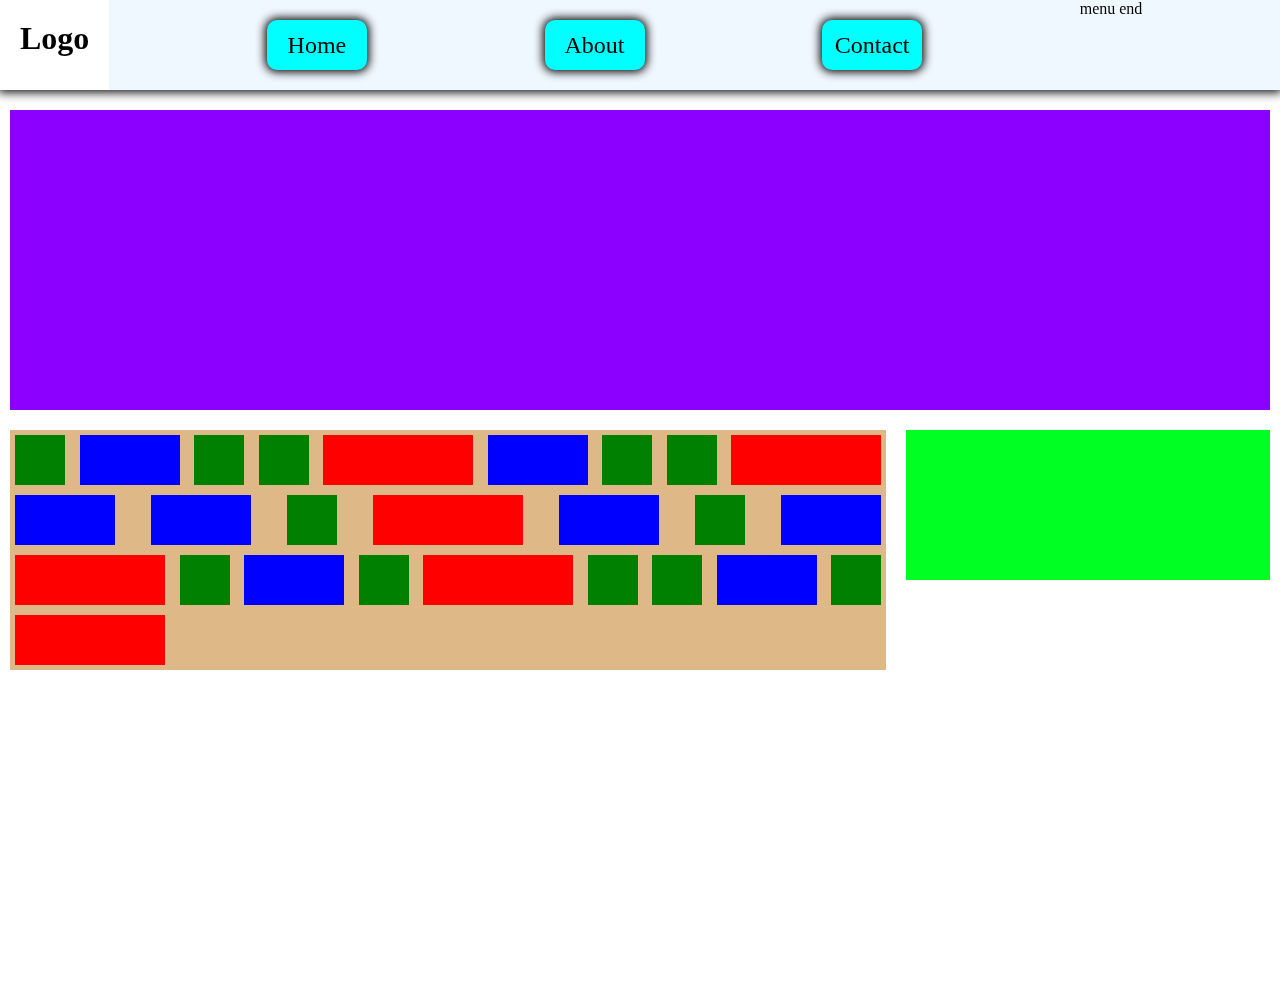
<file: fifthTask/index.html>
<!DOCTYPE html>
<html>
	<head>
		<meta charset="utf-8" />
		<title>Task 5</title>
		<link rel="stylesheet" href="style.css" />
		<meta name="viewport" content="width=device-width, initial-scale=1.0"> <!--first seen when starting trying mobile versions, really important stuff, kinda forgot what it actually does-->
	</head>
	<body>
		<header id="header">
			<h1 id="logo">Logo</h1>
			<input type="checkbox" id="menuToggleCheckbox" />
			<label for="menuToggleCheckbox" id="menuToggle">
				<div class="menuRows">
					<span></span>
					<span></span>
					<span></span>
				</div>
				<div class="menuCross">
					<span></span>
					<span></span>
				</div>
			</label>
			<ul class="menu">
				<li><a href="#">Home</a></li>
				<li><a href="#">About</a></li>
				<li><a href="#">Contact</a></li>
			</div>
		</header>
		<main>
			<div class="container">
				<section class="big"></section>
				<section class="gallery">
					<div class="smallPic"></div>
					<div class="mediumPic"></div>
					<div class="smallPic"></div>
					<div class="smallPic"></div>
					<div class="bigPic"></div>
					<div class="mediumPic"></div>
					<div class="smallPic"></div>
					<div class="smallPic"></div>
					<div class="bigPic"></div>
					<div class="mediumPic"></div>
					<div class="mediumPic"></div>
					<div class="smallPic"></div>
					<div class="bigPic"></div>
					<div class="mediumPic"></div>
					<div class="smallPic"></div>
					<div class="mediumPic"></div>
					<div class="bigPic"></div>
					<div class="smallPic"></div>
					<div class="mediumPic"></div>
					<div class="smallPic"></div>
					<div class="bigPic"></div>
					<div class="smallPic"></div>
					<div class="smallPic"></div>
					<div class="mediumPic"></div>
					<div class="smallPic"></div>
					<div class="bigPic"></div>
				</section>
				<section class="small"></section>
			</div>
		</main>
	</body>
</html>
</file>
<file: fifthTask/style.css>
html,
body {
  height: 100%;
  width: 100%;
  margin: 0;
  padding: 0;
}
#header {
  display: flex;
  width: 100%;
  background-color: #ffffff;
  position: fixed;
  top: 0;
  left: 0;
  z-index: 1;
  box-shadow: 0px 0px 10px 2px black;
}
#header #logo {
  margin: auto 20px auto 20px;
  display: inline;
  height: 50px;
}
#header .menu {
  display: flex;
  justify-content: space-evenly;
  height: fit-content;
  list-style-type: none;
  width: 100%;
  margin: 0;
  padding: 0;
  overflow: hidden;
  background-color: aliceblue;
}
#header .menu li {
  display: flex;
  justify-content: center;
  align-items: center;
  font-size: 24px;
  font-weight: 400;
  margin: 20px;
  height: 50px;
  width: 100px;
  border-radius: 10px;
  box-shadow: 0px 0px 10px 2px black;
  background-color: aqua;
}
#header .menu li:hover {
  background-color: #00aeae;
}
#header .menu li a {
  text-decoration: none;
  color: #000000;
}
#header .menu li a:hover {
  color: #ff0000;
}
#header .menu:after {
  content: "menu end";
}
#header #menuToggleCheckbox {
  display: none;
}
#header #menuToggle {
  display: none;
  float: right;
  width: 30px;
  height: 30px;
  margin: 10px 20px;
  position: relative;
}
#header #menuToggle .menuRows {
  position: absolute;
  transition: opacity 0.3s ease-in-out;
}
#header #menuToggle .menuRows span {
  display: block;
  height: 3px;
  width: 29px;
  background-color: #000000;
  margin: 5px 0;
}
#header #menuToggle .menuCross {
  position: absolute;
  top: 13px;
  transition: opacity 0.3s ease-in-out;
}
#header #menuToggle .menuCross span {
  display: block;
  height: 3px;
  width: 30px;
  background-color: #000000;
}
#header #menuToggle .menuCross span:nth-child(1) {
  transform: rotate(45deg);
}
#header #menuToggle .menuCross span:nth-child(2) {
  transform: rotate(-45deg);
  margin-top: -3px;
}
main {
  margin-top: 100px;
  box-sizing: border-box;
}
main .container {
  display: flex;
  flex-wrap: wrap;
}
main .container .big {
  width: calc(100% - 20px);
  height: 300px;
  background-color: #8c00ff;
  margin: 10px;
}
main .container .gallery {
  width: calc(70% - 20px);
  margin: 10px;
  background-color: burlywood;
  display: flex;
  flex-wrap: wrap;
  justify-content: space-between;
}
main .container .gallery > div {
  margin: 5px;
}
main .container .gallery .smallPic {
  background-color: green;
  height: 50px;
  width: 50px;
}
main .container .gallery .mediumPic {
  background-color: blue;
  height: 50px;
  width: 100px;
}
main .container .gallery .bigPic {
  background-color: red;
  height: 50px;
  width: 150px;
}
main .container .small {
  width: calc(30% - 20px);
  height: 150px;
  background-color: #00ff22;
  margin: 10px;
}
@media (max-width: 768px) {
  #header {
    display: initial;
  }
  #header #menuToggle {
    display: initial;
  }
  #header .menu {
    flex-direction: column;
    align-items: center;
  }
  #header .menu li {
    margin: 10px;
    width: 200px;
  }
  #header #menuToggleCheckbox:checked + label#menuToggle .menuRows {
    opacity: 0;
  }
  #header #menuToggleCheckbox:checked + label#menuToggle .menuCross {
    opacity: 1;
  }
  #header #menuToggleCheckbox:not(:checked) + label#menuToggle .menuRows {
    opacity: 1;
  }
  #header #menuToggleCheckbox:not(:checked) + label#menuToggle .menuCross {
    opacity: 0;
  }
  #header #menuToggleCheckbox:not(:checked) + label#menuToggle + ul.menu {
    height: 0;
  }
  main .container {
    flex-direction: column;
    align-items: center;
  }
  main .container .gallery {
    width: calc(100% - 20px);
  }
  main .container .small {
    width: calc(50% - 20px);
  }
}
</file>
